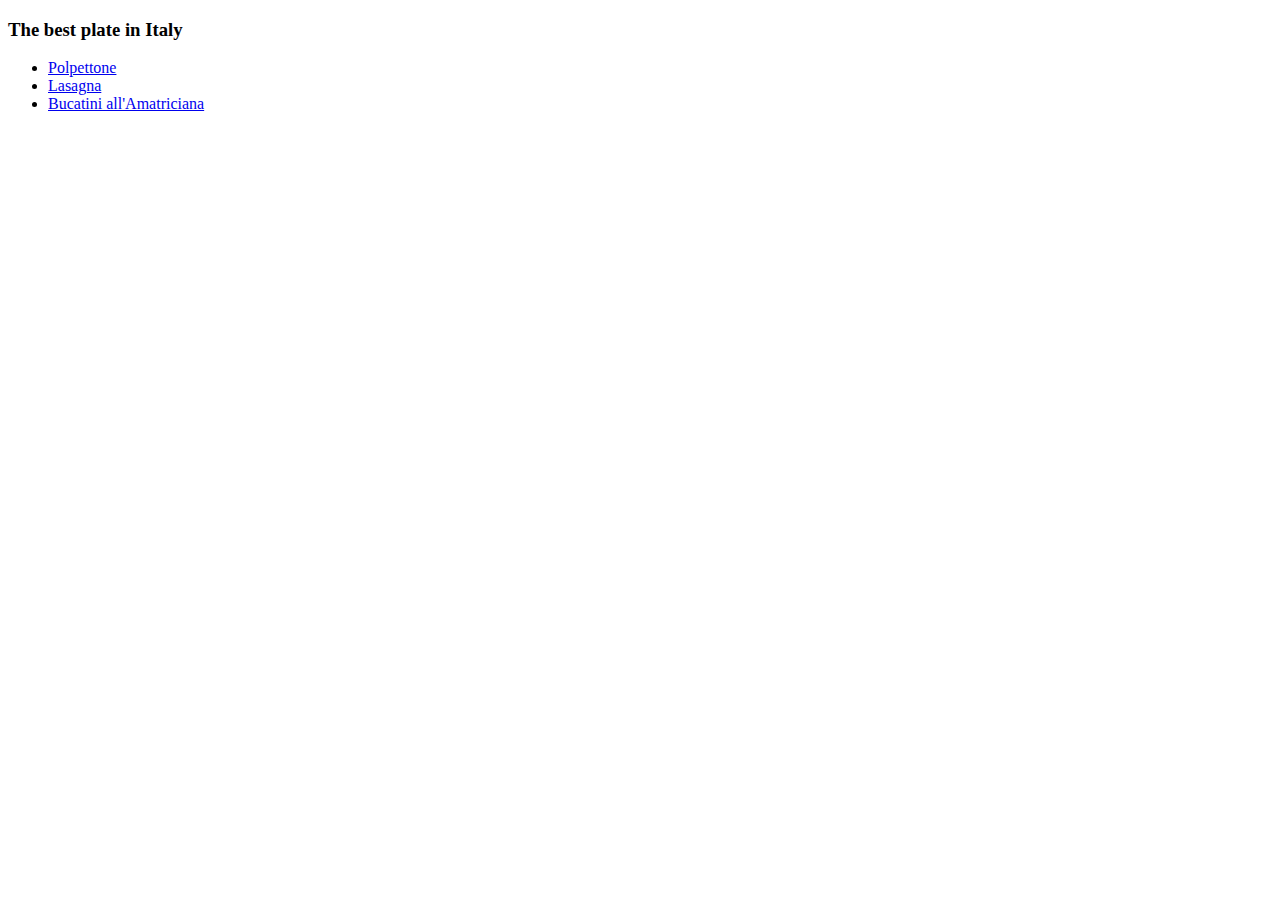
<file: index.html>
<!DOCTYPE html>
<html lang="en">
<head>
    <meta charset="UTF-8">
    <title>Odin recipe</title>
</head>
<body>
<h3> The best plate in Italy</h3>

<ul>
    <li><a href="./recipes/polpettone.html">Polpettone</a></li>
    <li><a href="./recipes/lasagna.html">Lasagna</a></li>
    <li><a href="./recipes/matriciana.html">Bucatini all'Amatriciana</a></li>
</ul>

</body>
</html>
</file>
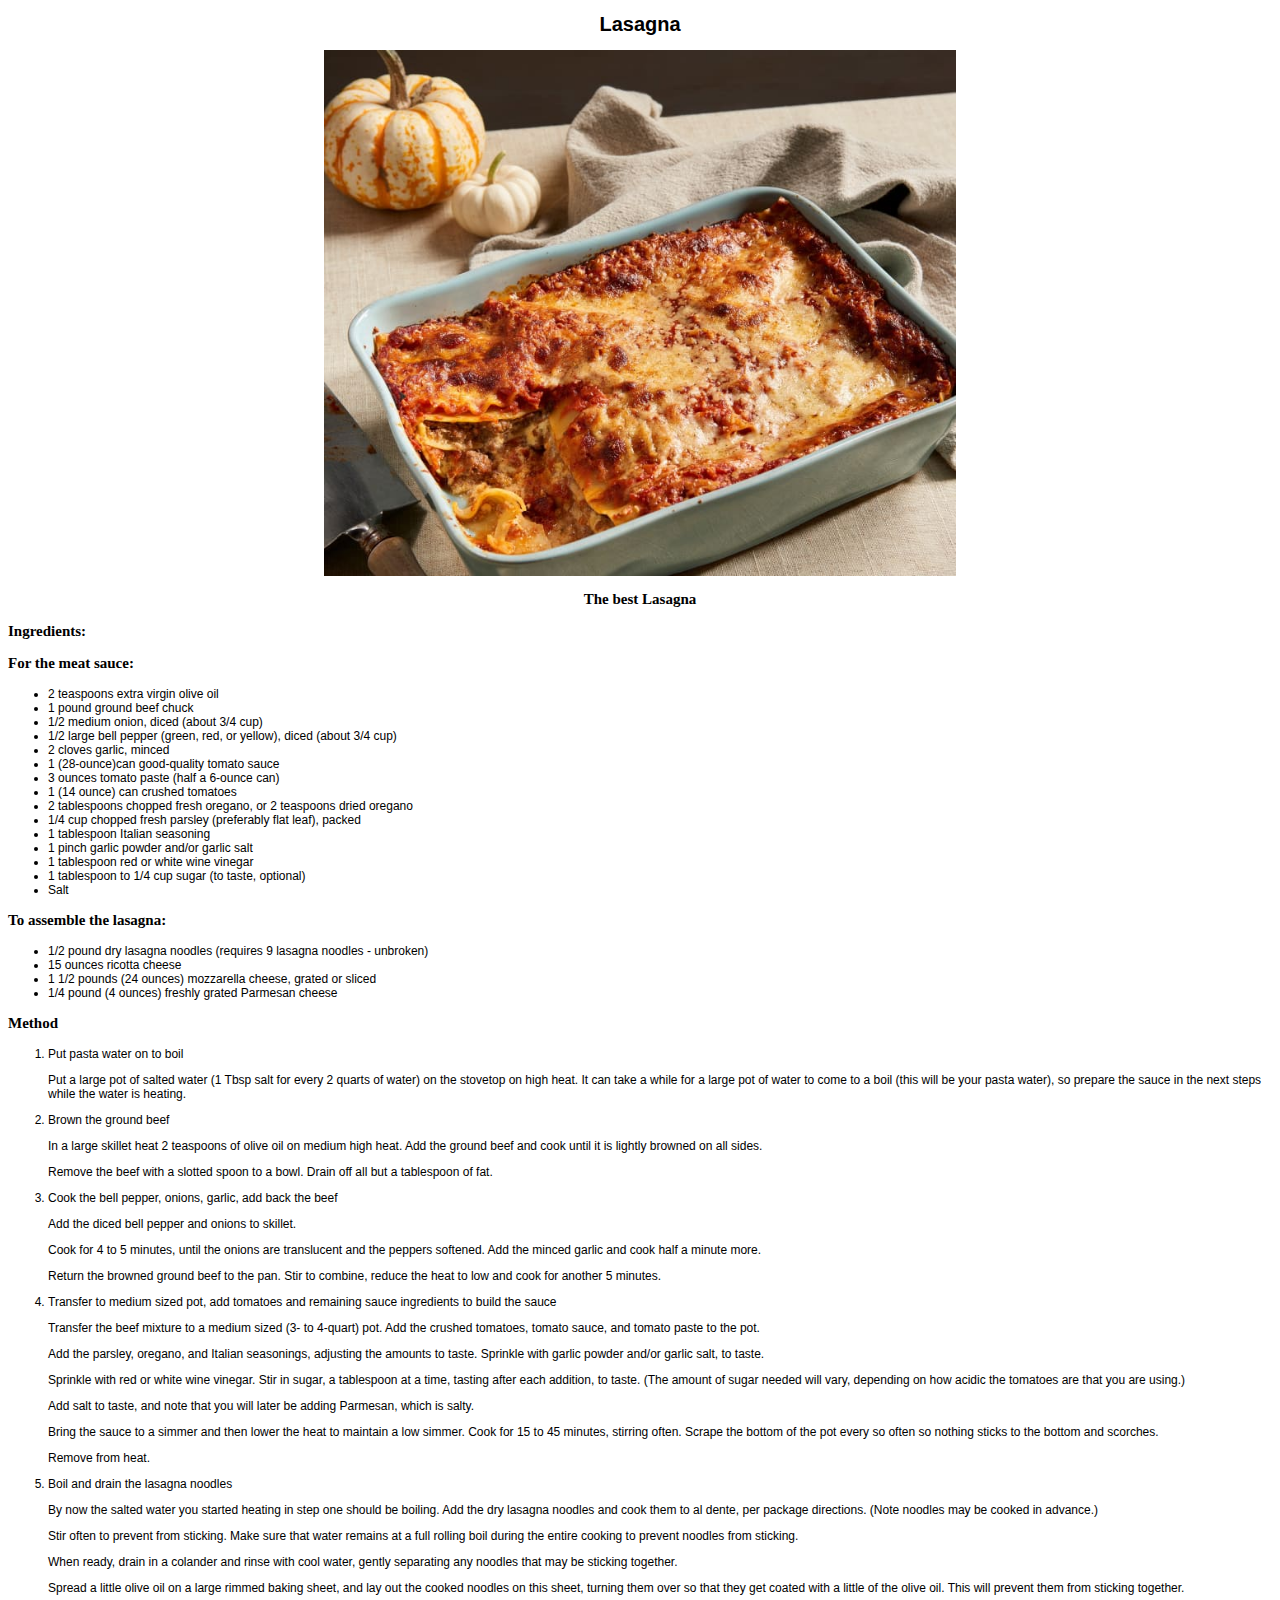
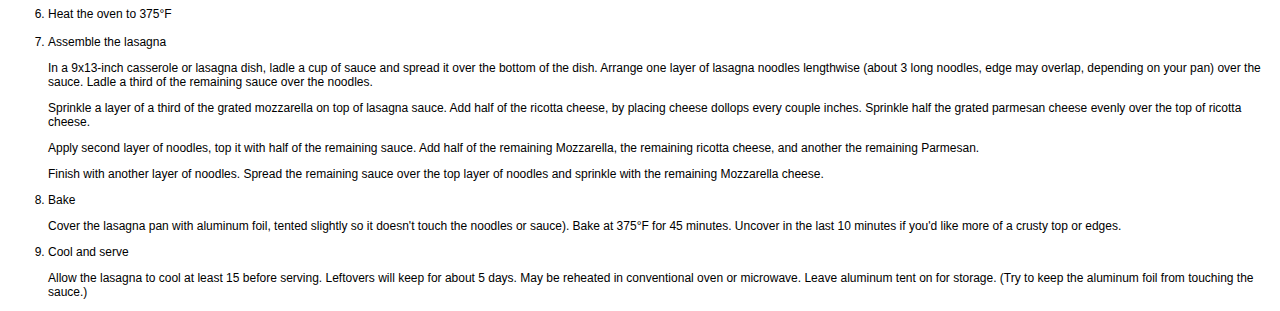
<file: recipes/lasagna.html>
<!DOCTYPE html>
<html lang="en">
<head>
    <meta charset="UTF-8">
    <title>Lasagna</title>
    <link rel="stylesheet" type="text/css" href="/css/lasagna/lasagna.css">
</head>
<body>
<h1 class="headers">Lasagna</h1>
<img src="../img/lasagna.jpg" alt="A very delicious lasagna" class="center"/>
<p class="center">The best Lasagna</p>

<p> Ingredients:</p>

<p>For the meat sauce:</p>
<div class="list">
    <ul>
        <li>2 teaspoons extra virgin olive oil</li>
        <li>1 pound ground beef chuck</li>
        <li>1/2 medium onion, diced (about 3/4 cup)</li>
        <li>1/2 large bell pepper (green, red, or yellow), diced (about 3/4 cup)</li>
        <li>2 cloves garlic, minced</li>
        <li>1 (28-ounce)can good-quality tomato sauce</li>
        <li>3 ounces tomato paste (half a 6-ounce can)</li>
        <li>1 (14 ounce) can crushed tomatoes</li>
        <li>2 tablespoons chopped fresh oregano, or 2 teaspoons dried oregano</li>
        <li>1/4 cup chopped fresh parsley (preferably flat leaf), packed</li>
        <li>1 tablespoon Italian seasoning</li>
        <li>1 pinch garlic powder and/or garlic salt</li>
        <li>1 tablespoon red or white wine vinegar</li>
        <li>1 tablespoon to 1/4 cup sugar (to taste, optional)</li>
        <li>Salt</li>
    </ul>
</div>

<p>To assemble the lasagna:</p>
<div class="list">
    <ul>
        <li>1/2 pound dry lasagna noodles (requires 9 lasagna noodles - unbroken)</li>
        <li>15 ounces ricotta cheese</li>
        <li>1 1/2 pounds (24 ounces) mozzarella cheese, grated or sliced</li>
        <li>1/4 pound (4 ounces) freshly grated Parmesan cheese</li>
    </ul>
</div>


<p>Method</p>
<div class="list">
    <ol>
        <li>Put pasta water on to boil</li>
        <p>Put a large pot of salted water (1 Tbsp salt for every 2 quarts of water) on the stovetop on high heat. It
            can
            take a while for a large pot of water to come to a boil (this will be your pasta water), so prepare the
            sauce in
            the next steps while the water is heating.</p>
        <li>Brown the ground beef</li>
        <p>In a large skillet heat 2 teaspoons of olive oil on medium high heat. Add the ground beef and cook until it
            is
            lightly browned on all sides.</p>
        <p>Remove the beef with a slotted spoon to a bowl. Drain off all but a tablespoon of fat.</p>
        <li>Cook the bell pepper, onions, garlic, add back the beef</li>
        <p>Add the diced bell pepper and onions to skillet.</p>
        <p>Cook for 4 to 5 minutes, until the onions are translucent and the peppers softened. Add the minced garlic and
            cook half a minute more.</p>
        <p>Return the browned ground beef to the pan. Stir to combine, reduce the heat to low and cook for another 5
            minutes.</p>
        <li>Transfer to medium sized pot, add tomatoes and remaining sauce ingredients to build the sauce</li>
        <p>Transfer the beef mixture to a medium sized (3- to 4-quart) pot. Add the crushed tomatoes, tomato sauce, and
            tomato paste to the pot.</p>
        <p>Add the parsley, oregano, and Italian seasonings, adjusting the amounts to taste. Sprinkle with garlic powder
            and/or garlic salt, to taste.</p>
        <p>Sprinkle with red or white wine vinegar. Stir in sugar, a tablespoon at a time, tasting after each addition,
            to
            taste. (The amount of sugar needed will vary, depending on how acidic the tomatoes are that you are
            using.)</p>
        <p>Add salt to taste, and note that you will later be adding Parmesan, which is salty.</p>
        <p>Bring the sauce to a simmer and then lower the heat to maintain a low simmer. Cook for 15 to 45 minutes,
            stirring
            often. Scrape the bottom of the pot every so often so nothing sticks to the bottom and scorches.</p>
        <p>Remove from heat.</p>
        <li>Boil and drain the lasagna noodles</li>
        <p>By now the salted water you started heating in step one should be boiling. Add the dry lasagna noodles and
            cook
            them to al dente, per package directions. (Note noodles may be cooked in advance.)</p>
        <p>Stir often to prevent from sticking. Make sure that water remains at a full rolling boil during the entire
            cooking to prevent noodles from sticking.</p>
        <p>When ready, drain in a colander and rinse with cool water, gently separating any noodles that may be sticking
            together.</p>
        <p>Spread a little olive oil on a large rimmed baking sheet, and lay out the cooked noodles on this sheet,
            turning
            them over so that they get coated with a little of the olive oil. This will prevent them from sticking
            together.</p>
        <li>Heat the oven to 375°F</li>
        <br>
        <li>Assemble the lasagna</li>
        <p>In a 9x13-inch casserole or lasagna dish, ladle a cup of sauce and spread it over the bottom of the dish.
            Arrange
            one layer of lasagna noodles lengthwise (about 3 long noodles, edge may overlap, depending on your pan) over
            the
            sauce. Ladle a third of the remaining sauce over the noodles.</p>
        <p>Sprinkle a layer of a third of the grated mozzarella on top of lasagna sauce. Add half of the ricotta cheese,
            by
            placing cheese dollops every couple inches. Sprinkle half the grated parmesan cheese evenly over the top of
            ricotta cheese.</p>
        <p>Apply second layer of noodles, top it with half of the remaining sauce. Add half of the remaining Mozzarella,
            the
            remaining ricotta cheese, and another the remaining Parmesan.</p>
        <p>Finish with another layer of noodles. Spread the remaining sauce over the top layer of noodles and sprinkle
            with
            the remaining Mozzarella cheese.</p>
        <li>Bake</li>
        <p>Cover the lasagna pan with aluminum foil, tented slightly so it doesn't touch the noodles or sauce). Bake at
            375°F for 45 minutes. Uncover in the last 10 minutes if you'd like more of a crusty top or edges.</p>
        <li>Cool and serve</li>
        <p>Allow the lasagna to cool at least 15 before serving. Leftovers will keep for about 5 days. May be reheated
            in
            conventional oven or microwave. Leave aluminum tent on for storage. (Try to keep the aluminum foil from
            touching
            the sauce.)</p>
    </ol>
</div>

</body>
</html>
</file>
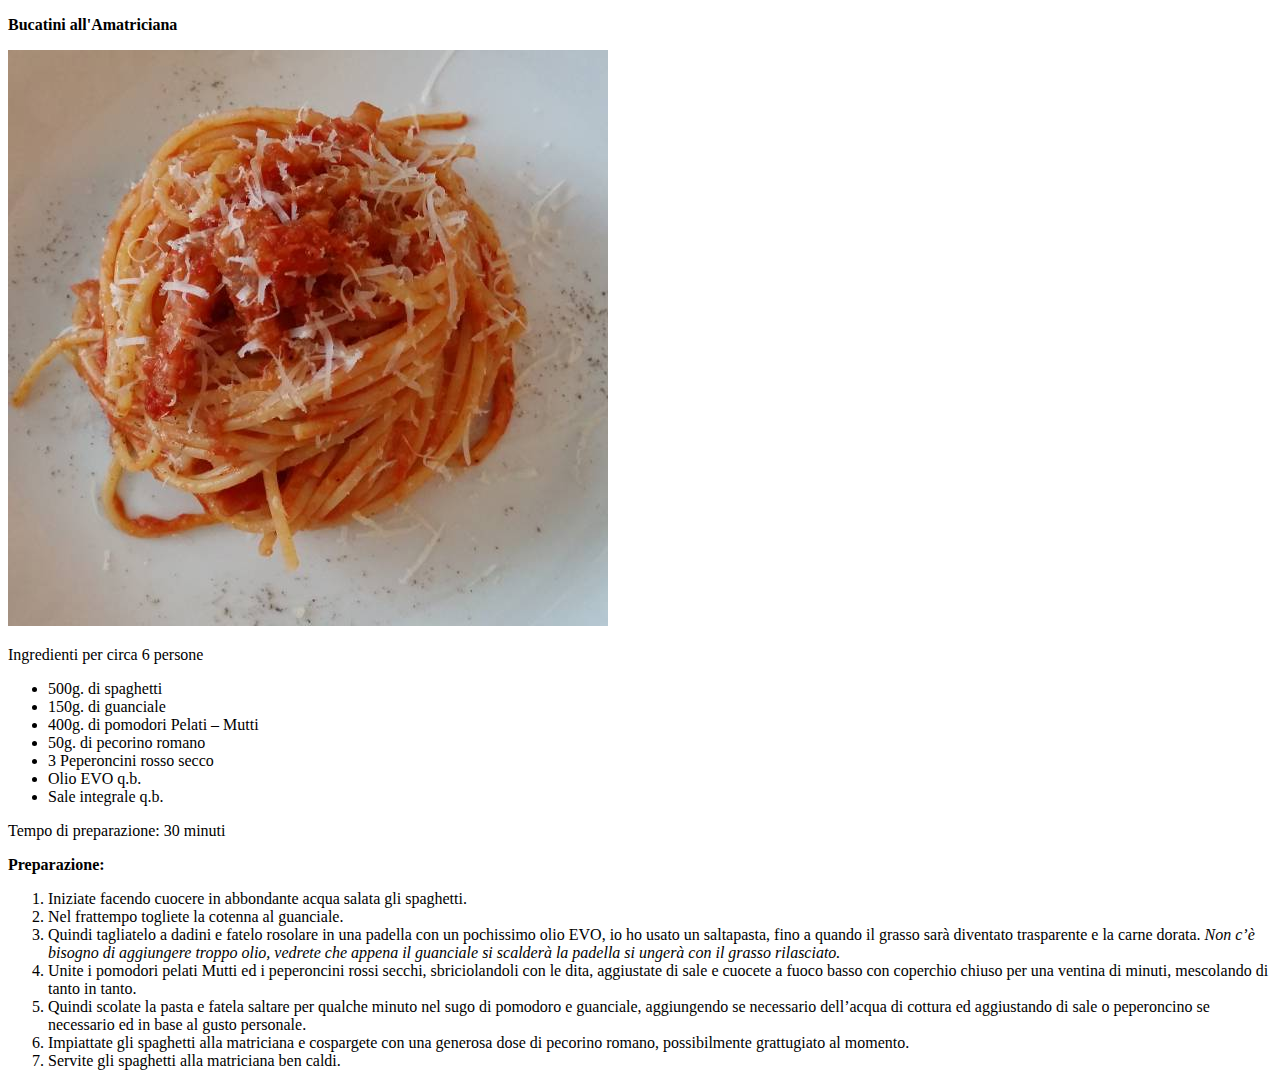
<file: recipes/matriciana.html>
<!DOCTYPE html>
<html lang="en">
<head>
    <meta charset="UTF-8">
    <title>Bucatini all'Amatriciana</title>
</head>
<body>
<p><strong>Bucatini all'Amatriciana</strong>
<p>

    <img src="../img/bucatini_matriciana.jpg" alt="Bucatini all'Amatriciana"/>

<p>Ingredienti per circa 6 persone</p>

<ul>
    <li>500g. di spaghetti</li>
    <li>150g. di guanciale</li>
    <li>400g. di pomodori Pelati – Mutti</li>
    <li>50g. di pecorino romano</li>
    <li>3 Peperoncini rosso secco</li>
    <li>Olio EVO q.b.</li>
    <li>Sale integrale q.b.</li>
</ul>

<p>Tempo di preparazione: 30 minuti</p>

<p><strong>Preparazione:</strong></p>
<ol>
    <li>Iniziate facendo cuocere in abbondante acqua salata gli spaghetti.</li>
    <li>Nel frattempo togliete la cotenna al guanciale.</li>
    <li>Quindi tagliatelo a dadini e fatelo rosolare in una padella con un pochissimo olio EVO, io ho usato un
        saltapasta, fino a quando il grasso sarà diventato trasparente e la carne dorata. <em>Non c’è bisogno di
            aggiungere troppo olio, vedrete che appena il guanciale si scalderà la padella si ungerà con il grasso
            rilasciato.</em>
    </li>
    <li>Unite i pomodori pelati Mutti ed i peperoncini rossi secchi, sbriciolandoli con le dita, aggiustate di sale e
        cuocete a fuoco basso con coperchio chiuso per una ventina di minuti, mescolando di tanto in tanto.
    </li>
    <li>Quindi scolate la pasta e fatela saltare per qualche minuto nel sugo di pomodoro e guanciale, aggiungendo se
        necessario dell’acqua di cottura ed aggiustando di sale o peperoncino se necessario ed in base al gusto
        personale.
    </li>
    <li>Impiattate gli spaghetti alla matriciana e cospargete con una generosa dose di pecorino romano, possibilmente
        grattugiato al momento.
    </li>
    <li>Servite gli spaghetti alla matriciana ben caldi.</li>
</ol>

</body>
</html>
</file>
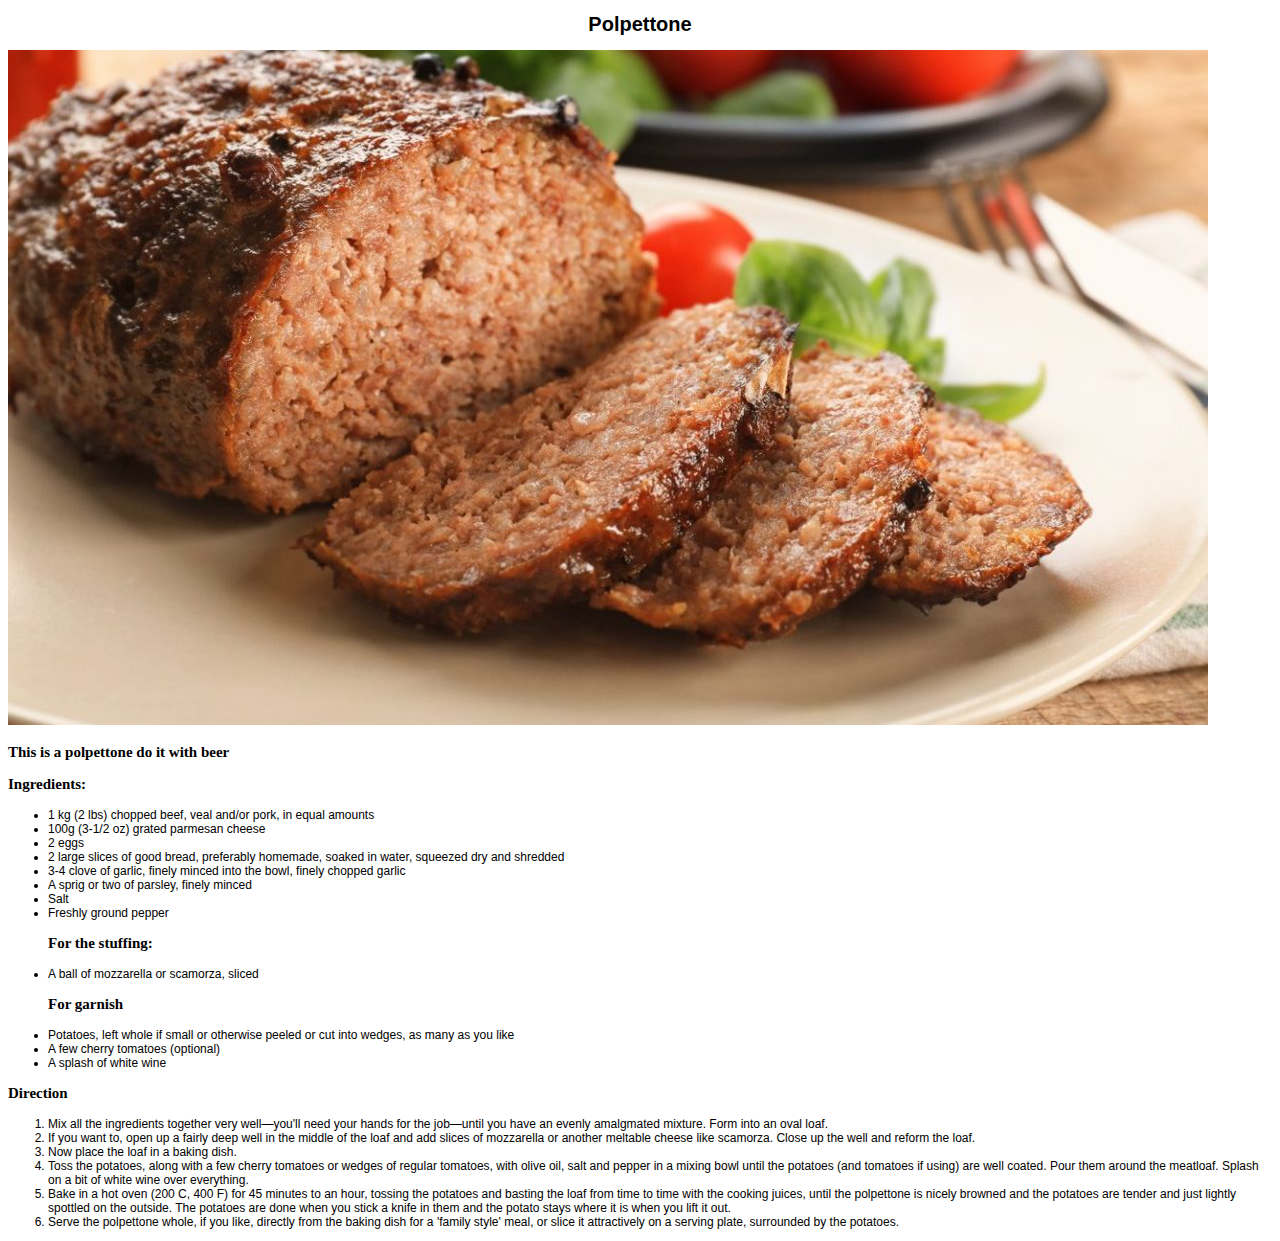
<file: recipes/polpettone.html>
<!DOCTYPE html>
<html lang="en">
<head>
    <meta charset="UTF-8">
    <title>Polpettone</title>
    <link rel="stylesheet" type="text/css" href="/css/polpettone/polpettone.css">
</head>
<body>
<h1 class="headers"> Polpettone</h1>
<img src="../img/polpettone.jpg" alt="A very Delicious mix of meet cooked in the oven"/>
<p> This is a polpettone do it with beer</p>

<p> Ingredients:</p>
<div class="list">
    <ul>
        <li>1 kg (2 lbs) chopped beef, veal and/or pork, in equal amounts</li>
        <li>100g (3-1/2 oz) grated parmesan cheese</li>
        <li>2 eggs</li>
        <li>2 large slices of good bread, preferably homemade, soaked in water, squeezed dry and shredded</li>
        <li>3-4 clove of garlic, finely minced into the bowl, finely chopped garlic</li>
        <li>A sprig or two of parsley, finely minced</li>
        <li>Salt</li>
        <li>Freshly ground pepper</li>
        <p>For the stuffing:</p>
        <li>A ball of mozzarella or scamorza, sliced</li>
        <p>For garnish</p>
        <li>Potatoes, left whole if small or otherwise peeled or cut into wedges, as many as you like</li>
        <li>A few cherry tomatoes (optional)</li>
        <li>A splash of white wine</li>
    </ul>
</div>

<p>Direction</p>

<div class="list">

    <ol>
        <li>Mix all the ingredients together very well—you'll need your hands for the job—until you have an evenly
            amalgmated mixture. Form into an oval loaf.
        </li>
        <li>If you want to, open up a fairly deep well in the middle of the loaf and add slices of mozzarella or another
            meltable cheese like scamorza. Close up the well and reform the loaf.
        </li>
        <li>Now place the loaf in a baking dish.</li>
        <li>Toss the potatoes, along with a few cherry tomatoes or wedges of regular tomatoes, with olive oil, salt and
            pepper in a mixing bowl until the potatoes (and tomatoes if using) are well coated. Pour them around the
            meatloaf. Splash on a bit of white wine over everything.
        </li>
        <li>Bake in a hot oven (200 C, 400 F) for 45 minutes to an hour, tossing the potatoes and basting the loaf from
            time
            to time with the cooking juices, until the polpettone is nicely browned and the potatoes are tender and just
            lightly spottled on the outside. The potatoes are done when you stick a knife in them and the potato stays
            where
            it is when you lift it out.
        </li>
        <li>Serve the polpettone whole, if you like, directly from the baking dish for a 'family style' meal, or slice
            it
            attractively on a serving plate, surrounded by the potatoes.
        </li>
    </ol>

</div>

</body>
</html>
</file>
<file: css/lasagna/lasagna.css>
.headers{
    font-family: Arial, Helvetica, sans-serif;
    font-size: 20px;
    text-align: center;
}


.list {
    font-family: Helvetica, serif;
    font-size: 12px;
    font-weight: lighter;
}

.center {
    display: block;
    margin-left: auto;
    margin-right: auto;
    width: 50%;
}

p {
    font-family: "Times New Roman";
    font-size: 15px;
    font-weight: bold;
}

p.center{
    text-align: center;
}

ol p {
    font-family: Helvetica, serif;
    font-size: 12px;
    font-weight: lighter;
}
</file>
<file: css/polpettone/polpettone.css>
.headers{
    font-family: Arial, Helvetica, sans-serif;
    font-size: 20px;
    text-align: center;
}


.list {
    font-family: Helvetica, serif;
    font-size: 12px;
    font-weight: lighter;
}


p {
    font-family: "Times New Roman";
    font-size: 15px;
    font-weight: bold;
}
</file>
